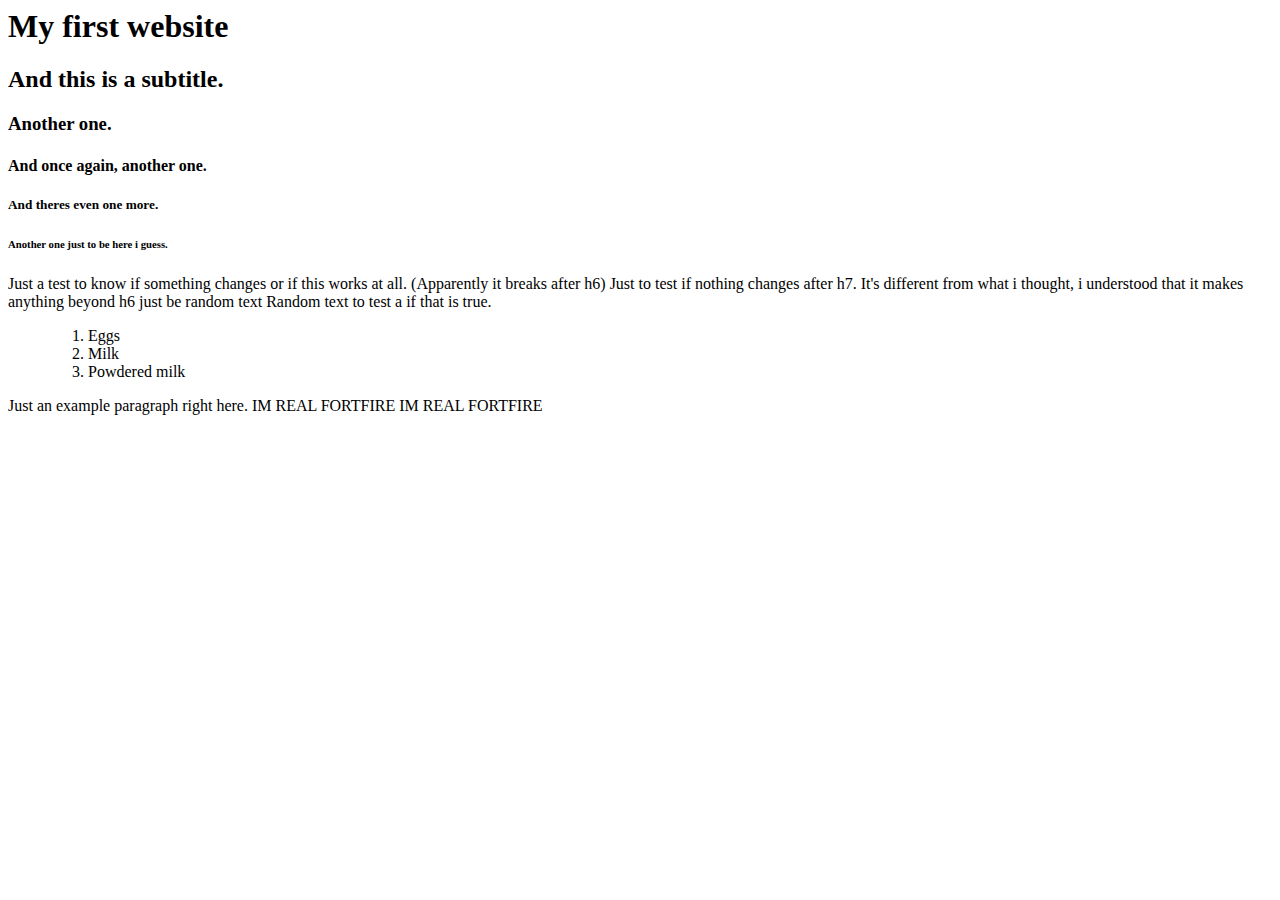
<file: basic_html/index.html>
<html>
    <head></head>
    <body>
        <h1>My first website</h1>
        <h2> And this is a subtitle.</h2>
        <h3> Another one.</h3>
        <h4> And once again, another one.</h4>
        <h5> And theres even one more.</h5>
        <h6> Another one just to be here i guess.</h6>
        <h7>Just a test to know if something changes or if this works at all. (Apparently it breaks after h6)</h7>
        <h8> Just to test if nothing changes after h7. It's different from what i thought, i understood that it makes anything beyond h6 just be random text</h8>
        Random text to test a if that is true.
        <ul>
            <ol>
            <li>Eggs</li>
            <li>Milk</li>
            <li>Powdered milk</li></ol>
        </ul>
        <p>Just an example paragraph right here. IM REAL FORTFIRE IM REAL FORTFIRE</p>
    </body>
</html>
</file>
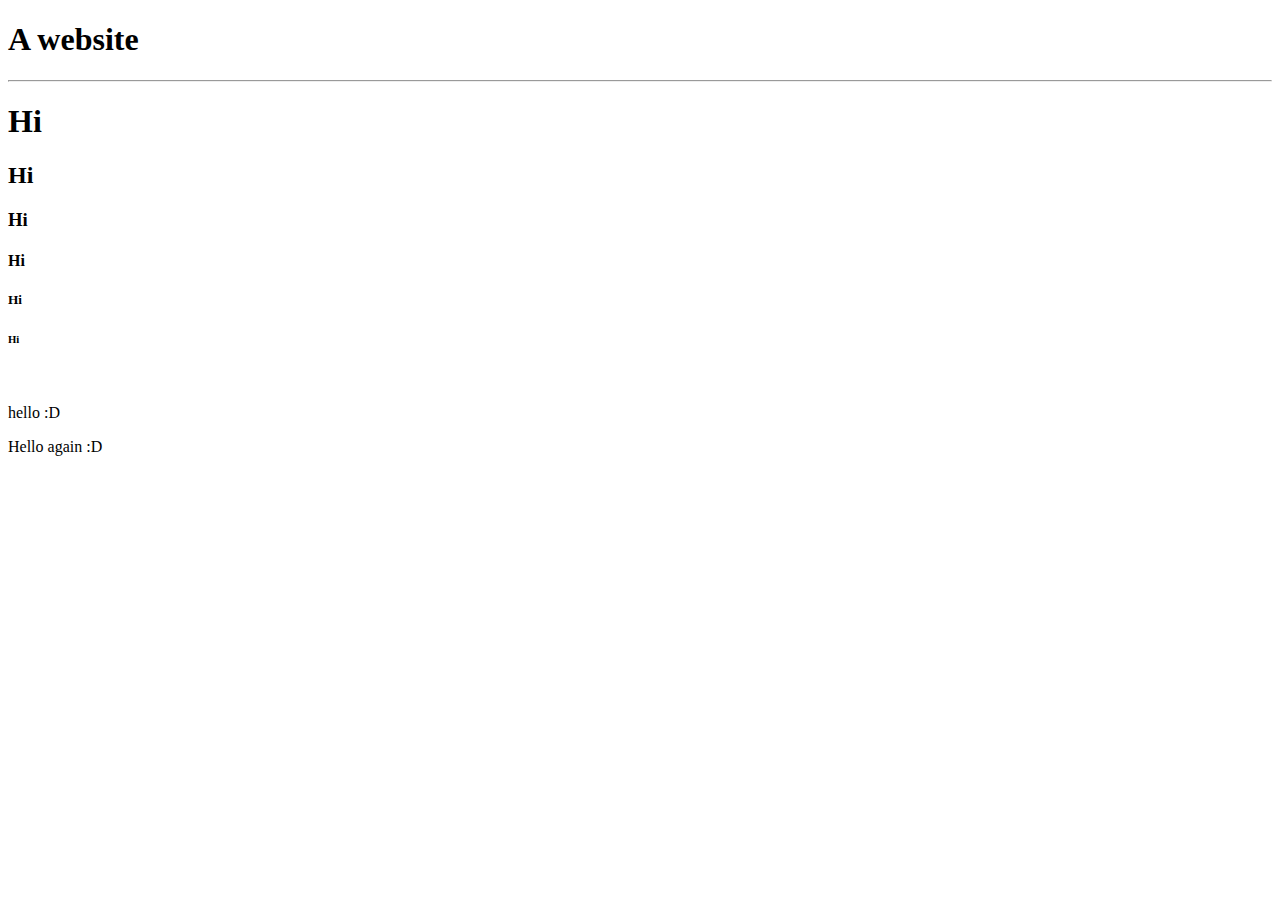
<file: html/projects/project1/index.html>
<!DOCTYPE html>
<html>

<head>
    <title>My website!</title>
</head>

<body>

    <!-- The "code " below are elements-->
    <h1>A website</h1>
    <hr>
    <h1>Hi</h1>
    <h2>Hi</h2>
    <h3>Hi</h3>
    <h4>Hi</h4>
    <h5>Hi</h5>
    <h6>Hi</h6>
    <br>
    <p> hello :D</p>
    <p>Hello again :D</p>
</body>

</html>
</file>
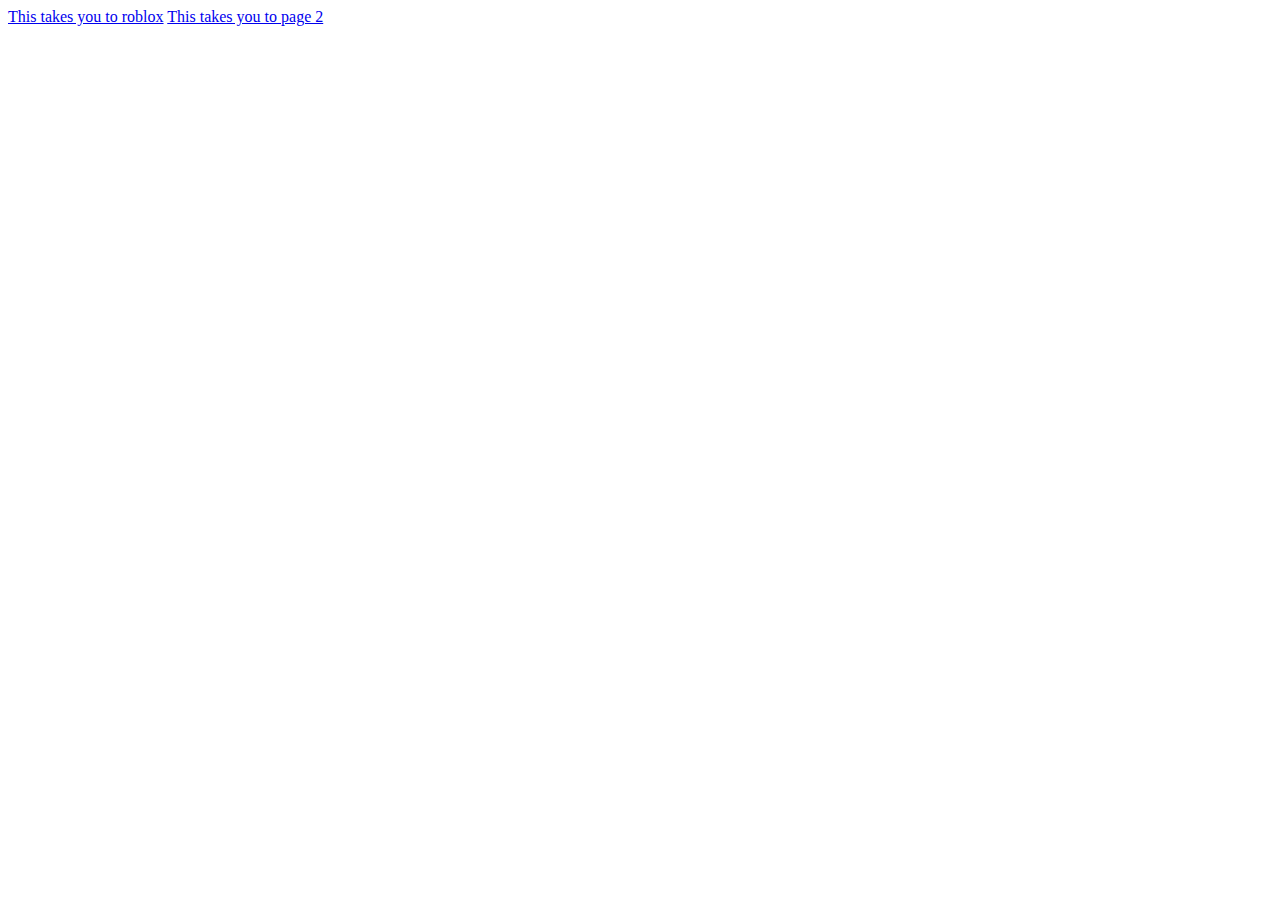
<file: html/projects/project2/index.html>
<!DOCTYPE html>
<html>
    <head>
        <title> another website</title>
    </head>
    <body>
        <a href="https://roblox.com" target="_self">This takes you to roblox</a>
        <a href="page2.html" target="_self"> This takes you to page 2</a>
    </body>
</html>
</file>
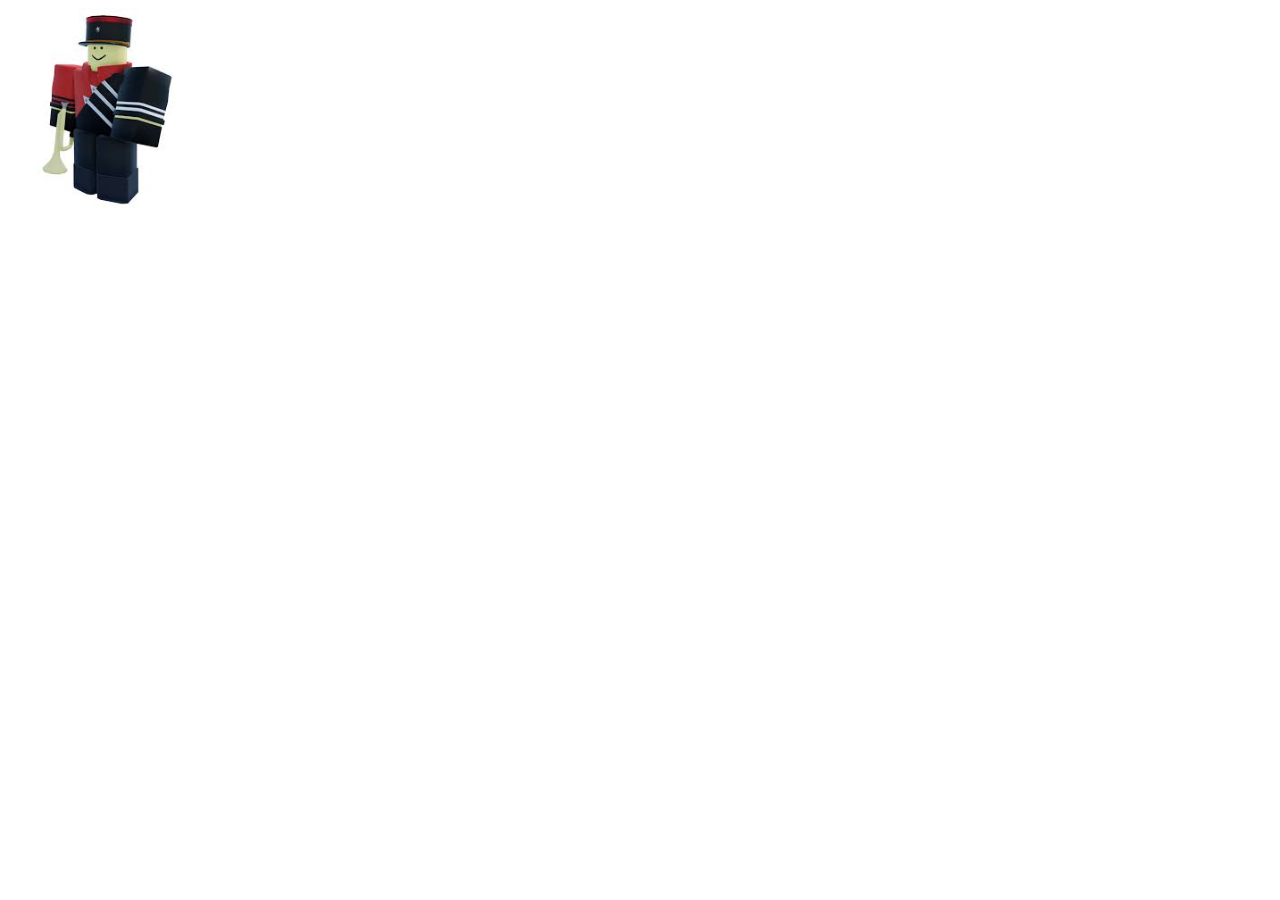
<file: html/projects/project3/index.html>
<!DOCTYPE html>
<html lang="en">
<head>
    <meta charset="UTF-8">
    <meta name="viewport" content="width=device-width, initial-scale=1.0">
    <title>Overlord's page</title>
</head>
<body>
    <a href="https://www.roblox.com/games/4739557376/Tower-Blitz">
        <img src="images/bugler.png" alt="bugler" width="200" title="bugler from tower blitz :D">
    </a>
</body>
</html>
</file>
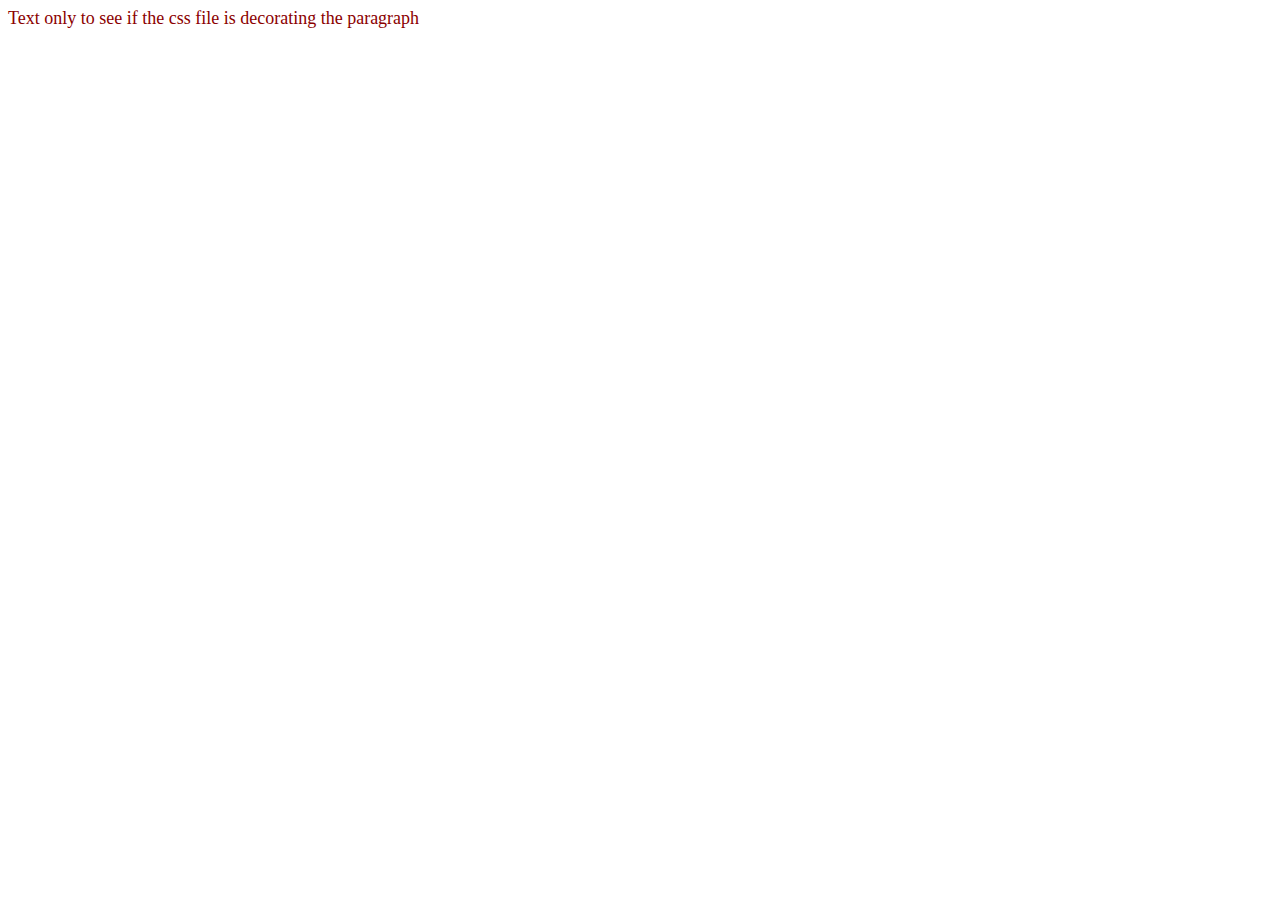
<file: basic_css/initial_website/initial_test.html>
<html>
    <head>
        <link rel="stylesheet" href="initial_css.css">
        <title> This is a test website! </title>
    </head>
    <body>
        <p> Text only to see if the css file is decorating the paragraph</p>
    </body>
</html>
</file>
<file: basic_css/initial_website/initial_css.css>
p {
    color: darkred;
    font-size: 18px;
}
</file>
